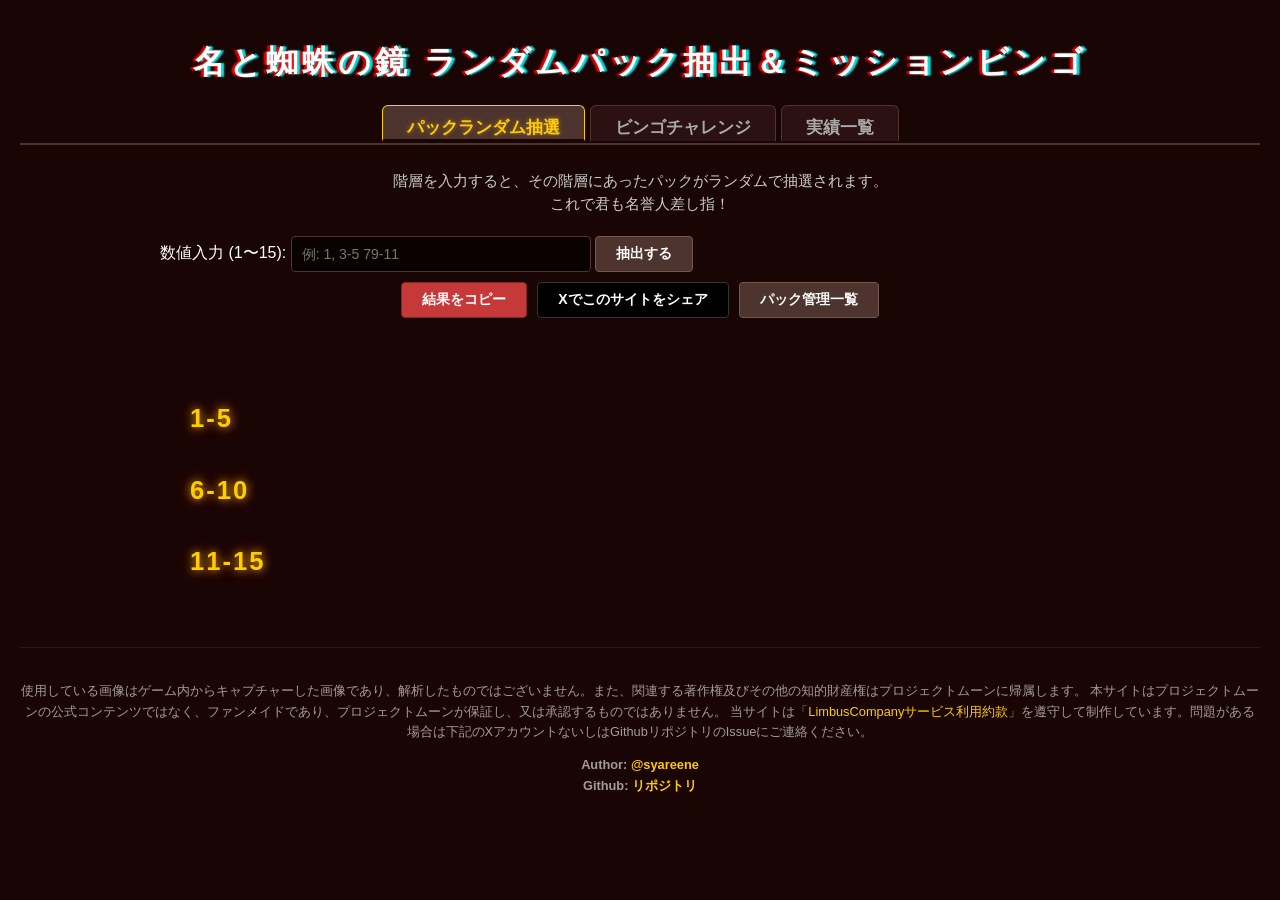
<file: index.html>
<!DOCTYPE html>
<html lang="ja">

<head>
    <meta charset="UTF-8">
    <title>RandomPackGenerator(LCB)</title>
    <meta name="viewport" content="width=device-width, initial-scale=1.0">

    <link rel="preconnect" href="https://fonts.googleapis.com">
    <link rel="preconnect" href="https://fonts.gstatic.com" crossorigin>
    <link href="https://fonts.googleapis.com/css2?family=DotGothic16&display=swap" rel="stylesheet">

    <link rel="stylesheet" href="style.css">
    <link rel="icon" href="images/favicon.png" type="image/png">
</head>

<body>
    <h1>名と蜘蛛の鏡 ランダムパック抽出＆ミッションビンゴ</h1>

    <!-- タブナビゲーション -->
    <nav class="tab-nav">
        <button class="tab-btn active" data-tab="tab-pack">パックランダム抽選</button>
        <button class="tab-btn" data-tab="tab-bingo">ビンゴチャレンジ</button>
        <button class="tab-btn" data-tab="tab-achievements">実績一覧</button>
    </nav>

    <!-- タブ1: パックランダム抽選 (既存の機能) -->
    <section id="tab-pack" class="tab-content active">
        <p class="tab-desc">階層を入力すると、その階層にあったパックがランダムで抽選されます。<br>これで君も名誉人差し指！</p>

        <div>
            <label>数値入力 (1〜15):
                <input type="text" id="inputNumbers" placeholder="例: 1, 3-5 79-11" style="width: 300px;">
            </label>
            <button id="generateBtn">抽出する</button>
        </div>

        <div class="action-buttons" style="margin-top: 10px;">
            <button id="copyBtn">結果をコピー</button>
            <button id="shareBtn">Xでこのサイトをシェア</button>
            <button id="toggleListBtn">パック管理一覧</button>
        </div>

        <div id="packListContainer" style="display: none;">
            <h3>パック有効/無効設定</h3>
            <p>クリックして抽選対象を切り替えます（暗い画像は出現しません）</p>
            <div id="packListGrid"></div>
        </div>

        <div id="animationContainer">
            <p id="animatedText"></p>
        </div>

        <div id="outputArea">
            <div class="group-container" id="group1to5">
                <h2>1-5</h2>
                <div class="slots"></div>
            </div>

            <div class="group-container" id="group6to10">
                <h2>6-10</h2>
                <div class="slots"></div>
            </div>

            <div class="group-container" id="group11to15">
                <h2>11-15</h2>
                <div class="slots"></div>
            </div>
        </div>
    </section>

    <!-- タブ2: ビンゴシステム -->
    <section id="tab-bingo" class="tab-content">
        <p class="tab-desc">
            鏡ダンジョン挑戦用のビンゴカードです。並行重畳Extreme(1~15層)前提です。<br>攻略中に達成したマスをクリックしてチェックを入れてね。最後に「挑戦完了」を押して実績に達成状況を保存できます。</p>

        <div class="bingo-header-actions">
            <button id="newBingoBtn" class="btn-secondary">新しいカードを生成</button>
            <button id="completeChallengeBtn" class="btn-primary">🏆 挑戦完了（実績へ保存）</button>
            <div class="line-status">成立ライン数: <span id="bingoLineCount">0</span></div>
        </div>

        <div class="bingo-layout">
            <!-- 左側: 5x5 ビンゴ盤面 -->
            <div class="bingo-left-column">
                <div id="bingoGrid" class="bingo-grid"></div>
            </div>

            <!-- 右側: 選択マス詳細パネル (PC表示用) -->
            <div class="bingo-right-column">
                <h3>ミッション詳細</h3>
                <div id="bingoDetailPanel" class="detail-panel">
                    <div class="detail-empty">マスを選択すると詳細が表示されます。<br><small>※ダブルクリックで達成チェックをトグルできます。</small></div>
                </div>
            </div>
        </div>

        <!-- スマホ用スライドイン詳細ドロワー -->
        <div id="mobileDrawer" class="mobile-drawer">
            <div class="drawer-header">
                <h3>ミッション詳細</h3>
                <button id="closeDrawerBtn" class="drawer-close-btn">&times;</button>
            </div>
            <div id="drawerBody" class="drawer-body"></div>
        </div>
    </section>

    <!-- タブ3: 実績一覧 -->
    <section id="tab-achievements" class="tab-content">
        <p class="tab-desc">これまでに達成した累積ミッションと隠し実績の解禁状況です。</p>
        <div id="achievementsContainer"></div>
    </section>

    <footer>
        <div class="footer-content">
            <p class="disclaimer">
                使用している画像はゲーム内からキャプチャーした画像であり、解析したものではございません。また、関連する著作権及びその他の知的財産権はプロジェクトムーンに帰属します。
                本サイトはプロジェクトムーンの公式コンテンツではなく、ファンメイドであり、プロジェクトムーンが保証し、又は承認するものではありません。
                当サイトは「<a href="https://limbuscompany.jp/terms-of-service/" target="_blank"
                    rel="noopener">LimbusCompanyサービス利用約款</a>」を遵守して制作しています。問題がある場合は下記のXアカウントないしはGithubリポジトリのIssueにご連絡ください。
            </p>
            <p class="author">
                Author: <a href="https://x.com/syareene_sub" target="_blank" rel="noopener">@syareene</a><br>
                Github: <a href="https://github.com/Syareene/mirror_dungeon_prescript" target="_blank"
                    rel="noopener">リポジトリ</a>
            </p>
        </div>
    </footer>

    <script src="achievements.js"></script>
    <script src="bingo.js"></script>
    <script src="main.js"></script>
</body>

</html>
</file>
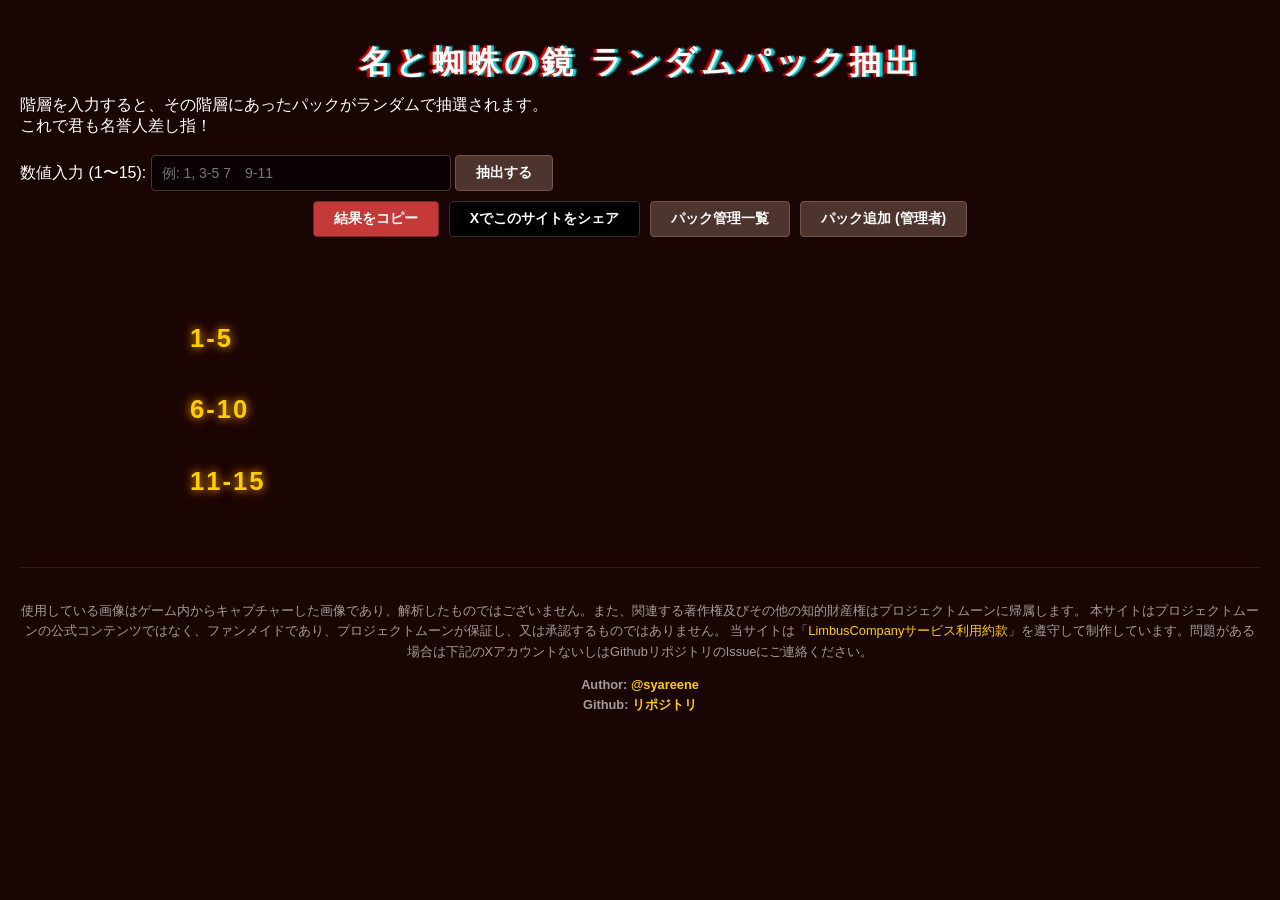
<file: md_prescript.html>
<!DOCTYPE html>
<html lang="ja">

<head>
    <meta charset="UTF-8">
    <title>RandomPackGenerator(LCB)</title>

    <link rel="preconnect" href="https://fonts.googleapis.com">
    <link rel="preconnect" href="https://fonts.gstatic.com" crossorigin>
    <link href="https://fonts.googleapis.com/css2?family=DotGothic16&display=swap" rel="stylesheet">

    <link rel="stylesheet" href="style.css"> <link rel="icon" href="images/favicon.png" type="image/png">
</head>

<body>
    <h1>名と蜘蛛の鏡 ランダムパック抽出</h1>
    階層を入力すると、その階層にあったパックがランダムで抽選されます。<br>
    これで君も名誉人差し指！<br>
    <br>

    <div>
        <label>数値入力 (1〜15):
            <input type="text" id="inputNumbers" placeholder="例: 1, 3-5 7　9-11" style="width: 300px;">
        </label>
        <button id="generateBtn">抽出する</button>
    </div>

    <div class="action-buttons" style="margin-top: 10px;">
        <button id="copyBtn">結果をコピー</button>
        <button id="shareBtn">Xでこのサイトをシェア</button>
        <button id="toggleListBtn">パック管理一覧</button>
        <button id="toggleAdminBtn">パック追加 (管理者)</button>
    </div>

    <div id="packListContainer" style="display: none;">
        <h3>パック有効/無効設定</h3>
        <p>クリックして抽選対象を切り替えます（暗い画像は出現しません）</p>
        <div id="packListGrid"></div>
    </div>

    <div id="animationContainer">
        <p id="animatedText"></p>
    </div>

    <div id="outputArea">
        <div class="group-container" id="group1to5">
            <h2>1-5</h2>
            <div class="slots"></div>
        </div>
    
        <div class="group-container" id="group6to10">
            <h2>6-10</h2>
            <div class="slots"></div>
        </div>
    
        <div class="group-container" id="group11to15">
            <h2>11-15</h2>
            <div class="slots"></div>
        </div>
    </div>

    <div id="adminFormContainer" style="display: none;">
        <h3>新規パック追加 (管理者用)</h3>
        <form id="adminAddPackForm" enctype="multipart/form-data">
            <div class="form-group">
                <label for="adminPackText">パック名:</label>
                <input type="text" id="adminPackText" name="text" required placeholder="例: 狂気の鏡">
            </div>
            <div class="form-group">
                <label>出現階層 (1〜5):</label>
                <div class="checkbox-group">
                    <label><input type="checkbox" name="locations" value="1"> 1層</label>
                    <label><input type="checkbox" name="locations" value="2"> 2層</label>
                    <label><input type="checkbox" name="locations" value="3"> 3層</label>
                    <label><input type="checkbox" name="locations" value="4"> 4層</label>
                    <label><input type="checkbox" name="locations" value="5"> 5層</label>
                </div>
            </div>
            <div class="form-group">
                <label>その他出現条件:</label>
                <div class="checkbox-group">
                    <label><input type="checkbox" id="adminAppear6to10" name="appear6to10"> 6-10層に出現する</label>
                    <label><input type="checkbox" id="adminAppear11to15" name="appear11to15"> 11-15層に出現する</label>
                </div>
            </div>
            <div class="form-group">
                <label for="adminPackImage">パック画像:</label>
                <input type="file" id="adminPackImage" name="image" accept="image/*">
            </div>
            <button type="submit" id="submitPackBtn">パックを登録する</button>
        </form>
    </div>

    <footer>
        <div class="footer-content">
            <p class="disclaimer">
                使用している画像はゲーム内からキャプチャーした画像であり、解析したものではございません。また、関連する著作権及びその他の知的財産権はプロジェクトムーンに帰属します。
                本サイトはプロジェクトムーンの公式コンテンツではなく、ファンメイドであり、プロジェクトムーンが保証し、又は承認するものではありません。
                当サイトは「<a href="https://limbuscompany.jp/terms-of-service/"
                    target="_blank" rel="noopener">LimbusCompanyサービス利用約款</a>」を遵守して制作しています。問題がある場合は下記のXアカウントないしはGithubリポジトリのIssueにご連絡ください。
            </p>
            <p class="author">
                Author: <a href="https://x.com/syareene_sub" target="_blank" rel="noopener">@syareene</a><br>
                Github: <a href="https://github.com/Syareene/mirror_dungeon_prescript" target="_blank" rel="noopener">リポジトリ</a>
            </p>
        </div>
    </footer>

    <script src="main.js"></script>
</body>

</html>
</file>
<file: style.css>
/* --- 全体設定 --- */
body {
    background-color: #1a0505;
    color: #ffffff;
    font-family: sans-serif;
    margin: 0;
    padding: 20px;
}

/* --- 見出し --- */
h1 {
    color: #ffffff;
    text-shadow:
        -3px 0px 1.5px rgba(255, 0, 0, 0.9),
        3px 0px 1.5px rgba(0, 255, 255, 0.9);
    letter-spacing: 4px;
    margin-bottom: 10px;
    text-align: center;
}

h2 {
    color: #ffcc00;
    font-weight: bold;
    font-size: 1.6em;
    text-shadow:
        0 0 8px rgba(255, 204, 0, 0.8),
        0 0 15px rgba(255, 102, 0, 0.5);
    letter-spacing: 2px;
}

/* --- タブナビゲーション --- */
.tab-nav {
    display: flex;
    justify-content: center;
    gap: 5px;
    margin: 20px 0 25px 0;
    border-bottom: 2px solid #4e342e;
    padding-bottom: 2px;
}

.tab-btn {
    background-color: #2b1111;
    color: #aaa;
    border: 1px solid #4e342e;
    border-bottom: none;
    border-radius: 6px 6px 0 0;
    padding: 10px 24px;
    font-size: 1.05em;
    font-weight: bold;
    cursor: pointer;
    transition: all 0.2s ease;
}

.tab-btn:hover {
    background-color: #3d1a1a;
    color: #fff;
}

.tab-btn.active {
    background-color: #4e342e;
    color: #ffcc00;
    border-color: #ffcc00;
    border-bottom: 2px solid #1a0505;
    margin-bottom: -2px;
    text-shadow: 0 0 5px rgba(255, 204, 0, 0.5);
}

.tab-content {
    display: none;
    max-width: 960px;
    margin: 0 auto;
}

.tab-content.active {
    display: block;
}

.tab-desc {
    text-align: center;
    color: #ccc;
    font-size: 0.95em;
    margin-bottom: 20px;
    line-height: 1.5;
}

.action-buttons {
    display: flex;
    gap: 10px;
    justify-content: center;
    margin-bottom: 20px;
}

/* シェアボタン */
#shareBtn {
    background-color: #000000;
    border: 1px solid #333;
}

#shareBtn:hover {
    background-color: #222;
}

/* コピーボタン */
#copyBtn {
    background-color: #c63939;
    border: 1px solid #7d2626;
}

/* --- 入力欄とボタン・セレクト --- */
.input-section {
    display: flex;
    align-items: center;
    gap: 10px;
    background: rgba(255, 255, 255, 0.05);
    padding: 15px;
    border-radius: 5px;
    margin-bottom: 10px;
}

input[type="text"],
select,
button {
    height: 36px;
    box-sizing: border-box;
    border-radius: 4px;
    font-size: 14px;
    vertical-align: middle;
}

input[type="text"],
select {
    background: rgba(0, 0, 0, 0.6);
    border: 1px solid #4e342e;
    color: white;
    padding: 0 10px;
}

button {
    background-color: #4e342e;
    color: white;
    border: 1px solid #795548;
    padding: 0 20px;
    cursor: pointer;
    font-weight: bold;
    transition: background 0.2s;
}

button:hover {
    background-color: #5d4037;
}

.btn-primary {
    background-color: #b71c1c;
    border-color: #ff5252;
}
.btn-primary:hover {
    background-color: #d32f2f;
}

.btn-secondary {
    background-color: #37474f;
    border-color: #78909c;
}
.btn-secondary:hover {
    background-color: #455a64;
}

.btn-danger {
    background-color: #c62828;
    border-color: #e53935;
}

/* --- ビンゴセクション スタイル --- */
.bingo-header-actions {
    display: flex;
    align-items: center;
    justify-content: space-between;
    gap: 15px;
    background: rgba(0, 0, 0, 0.6);
    border: 1px solid #4e342e;
    padding: 12px 20px;
    border-radius: 6px;
    margin-bottom: 20px;
    flex-wrap: wrap;
}

.line-status {
    font-size: 1.1em;
    font-weight: bold;
    color: #ffcc00;
}

.line-status span {
    font-size: 1.4em;
    color: #00e5ff;
    text-shadow: 0 0 8px rgba(0, 229, 255, 0.7);
}

.bingo-layout {
    display: flex;
    gap: 20px;
}

.bingo-left-column {
    flex: 2;
    min-width: 0;
}

.bingo-right-column {
    flex: 1;
    min-width: 250px;
    background: rgba(0, 0, 0, 0.6);
    border: 1px solid #4e342e;
    border-radius: 6px;
    padding: 15px;
    position: relative;
}

.bingo-right-column h3 {
    margin-top: 0;
    color: #ffcc00;
    border-bottom: 1px solid #4e342e;
    padding-bottom: 8px;
}

/* 5x5 ビンゴ盤面 */
.bingo-grid {
    display: grid;
    grid-template-columns: repeat(5, 1fr);
    gap: 8px;
    background: rgba(0, 0, 0, 0.4);
    padding: 10px;
    border: 1px solid #4e342e;
    border-radius: 6px;
}

.bingo-cell {
    background: rgba(30, 10, 10, 0.8);
    border: 1px solid #5d4037;
    border-radius: 4px;
    aspect-ratio: 1 / 1;
    padding: 6px;
    display: flex;
    flex-direction: column;
    justify-content: space-between;
    align-items: center;
    cursor: pointer;
    position: relative;
    user-select: none;
    transition: all 0.2s ease;
}

.bingo-cell:hover {
    background: rgba(60, 20, 20, 0.9);
    border-color: #ffcc00;
    transform: translateY(-2px);
}

.bingo-cell.selected {
    box-shadow: 0 0 10px rgba(0, 229, 255, 0.8);
    border-color: #00e5ff;
}

.bingo-cell.checked {
    background: linear-gradient(135deg, rgba(20, 60, 20, 0.9), rgba(10, 40, 10, 0.9));
    border-color: #4caf50;
}
.bingo-cell.checked::after {
    content: '';
    position: absolute;
    top: 0; left: 0; right: 0; bottom: 0;
    background: rgba(76, 175, 80, 0.15);
    pointer-events: none;
}

.cell-level {
    font-size: 0.7em;
    background: #4e342e;
    color: #ffcc00;
    padding: 1px 5px;
    border-radius: 3px;
    font-weight: bold;
    align-self: flex-start;
}

.cell-title {
    font-size: 0.8em;
    font-weight: bold;
    text-align: center;
    word-break: break-all;
    line-height: 1.2;
    margin: 4px 0;
}

.cell-status {
    font-size: 1.2em;
    color: #4caf50;
    font-weight: bold;
    height: 18px;
}

/* レベル別カラー強調 */
.bingo-cell.level-1 .cell-level { background: #37474f; color: #fff; }
.bingo-cell.level-2 .cell-level { background: #1b5e20; color: #a5d6a7; }
.bingo-cell.level-3 .cell-level { background: #0d47a1; color: #90caf9; }
.bingo-cell.level-4 .cell-level { background: #4a148c; color: #ce93d8; }
.bingo-cell.level-5 .cell-level { background: #b71c1c; color: #ff8a80; }

/* 詳細パネル & 補助テキスト(note) & 出典(source) */
.detail-empty {
    color: #888;
    font-size: 0.9em;
    text-align: center;
    padding: 30px 10px;
    line-height: 1.5;
}

.detail-badge {
    display: inline-block;
    padding: 3px 8px;
    font-size: 0.8em;
    font-weight: bold;
    border-radius: 3px;
    margin-bottom: 10px;
}
.detail-badge.level-1 { background: #37474f; color: #fff; }
.detail-badge.level-2 { background: #1b5e20; color: #a5d6a7; }
.detail-badge.level-3 { background: #0d47a1; color: #90caf9; }
.detail-badge.level-4 { background: #4a148c; color: #ce93d8; }
.detail-badge.level-5 { background: #b71c1c; color: #ff8a80; }

.detail-title {
    margin: 0 0 10px 0;
    color: #ffcc00;
    font-size: 1.2em;
}

.detail-desc {
    font-size: 0.95em;
    line-height: 1.5;
    color: #ddd;
    margin-bottom: 10px;
}

/* 補助テキスト (note) のスタイル */
.note-box {
    background: rgba(80, 20, 20, 0.4);
    border-left: 3px solid #ffcc00;
    padding: 8px 12px;
    font-size: 0.85em;
    color: #ffe082;
    line-height: 1.4;
    border-radius: 0 4px 4px 0;
    margin: 10px 0;
}

/* 出典・参考元 (source) のスタイル */
.card-source {
    font-size: 0.75em;
    color: #888;
    text-align: right;
    margin-top: 10px;
    font-style: italic;
}

.detail-tags {
    margin-top: 10px;
}
.detail-tags .tag {
    display: inline-block;
    background: rgba(255, 204, 0, 0.15);
    border: 1px solid #ffcc00;
    color: #ffcc00;
    padding: 2px 8px;
    border-radius: 3px;
    font-size: 0.8em;
    margin-right: 4px;
    margin-bottom: 4px;
}

.btn-toggle {
    width: 100%;
    height: 40px;
    font-size: 1em;
}
.btn-unchecked {
    background-color: #2e7d32;
    border-color: #4caf50;
}
.btn-unchecked:hover {
    background-color: #388e3c;
}
.btn-checked {
    background-color: #c62828;
    border-color: #ef5350;
}
.btn-checked:hover {
    background-color: #d32f2f;
}

/* スマホ用ドロワー */
.mobile-drawer {
    display: none;
    position: fixed;
    bottom: -100%;
    left: 0; right: 0;
    background: #110303;
    border-top: 2px solid #ffcc00;
    border-radius: 12px 12px 0 0;
    padding: 20px;
    z-index: 1000;
    box-shadow: 0 -5px 20px rgba(0, 0, 0, 0.8);
    transition: bottom 0.3s ease;
    max-height: 80vh;
    overflow-y: auto;
}

.mobile-drawer.open {
    bottom: 0;
}

.drawer-header {
    display: flex;
    justify-content: space-between;
    align-items: center;
    margin-bottom: 15px;
    border-bottom: 1px solid #4e342e;
    padding-bottom: 8px;
}

.drawer-header h3 {
    margin: 0;
    color: #ffcc00;
}

.drawer-close-btn {
    background: none;
    border: none;
    color: #aaa;
    font-size: 1.8em;
    cursor: pointer;
    padding: 0 10px;
}

/* --- 実績画面 スタイル & コントロールバー --- */
.achievements-summary {
    display: grid;
    grid-template-columns: repeat(auto-fit, minmax(200px, 1fr));
    gap: 15px;
    margin-bottom: 25px;
}

.summary-card {
    background: rgba(0, 0, 0, 0.6);
    border: 1px solid #4e342e;
    border-radius: 6px;
    padding: 15px;
    display: flex;
    flex-direction: column;
    align-items: center;
}

.summary-label {
    font-size: 0.85em;
    color: #aaa;
    margin-bottom: 5px;
}

.summary-val {
    font-size: 1.4em;
    font-weight: bold;
    color: #ffcc00;
}

.progress-bar-bg {
    width: 100%;
    height: 8px;
    background: #333;
    border-radius: 4px;
    overflow: hidden;
    margin-top: 8px;
}

.progress-bar-fill {
    height: 100%;
    background: linear-gradient(90deg, #ff9800, #ffcc00);
    transition: width 0.4s ease;
}

/* ソート・フィルターコントロールバー */
.achievement-controls {
    display: flex;
    gap: 15px;
    background: rgba(0, 0, 0, 0.6);
    border: 1px solid #4e342e;
    padding: 12px 20px;
    border-radius: 6px;
    margin-bottom: 25px;
    align-items: center;
    flex-wrap: wrap;
}

.control-group {
    display: flex;
    align-items: center;
    gap: 8px;
}

.control-group label {
    font-size: 0.9em;
    color: #ffcc00;
    font-weight: bold;
}

.achievement-level-group {
    margin-bottom: 25px;
}

.level-header {
    margin-bottom: 10px;
    color: #ffcc00;
    font-size: 1.2em;
    border-bottom: 1px dashed #4e342e;
    padding-bottom: 5px;
}

.level-count {
    font-size: 0.85em;
    color: #aaa;
}

.achievement-grid {
    display: grid;
    grid-template-columns: repeat(auto-fill, minmax(280px, 1fr));
    gap: 12px;
}

.achievement-card {
    display: flex;
    flex-direction: column;
    justify-content: space-between;
    background: rgba(0, 0, 0, 0.5);
    border: 1px solid #4e342e;
    border-radius: 6px;
    padding: 12px;
    position: relative;
    transition: transform 0.2s, border-color 0.2s;
}

.achievement-card:hover {
    border-color: #795548;
}

.achievement-card.done {
    background: rgba(20, 50, 20, 0.6);
    border-color: #4caf50;
}

.achievement-card.locked {
    opacity: 0.6;
}

.card-top-row {
    display: flex;
    align-items: flex-start;
    gap: 10px;
}

.card-status-icon {
    font-size: 1.4em;
    width: 25px;
    text-align: center;
    flex-shrink: 0;
}

.card-info {
    flex: 1;
}

.card-title {
    font-weight: bold;
    color: #fff;
    font-size: 0.95em;
}

.card-desc {
    font-size: 0.82em;
    color: #aaa;
    margin-top: 4px;
    line-height: 1.4;
}

.card-tags {
    margin-top: 8px;
    display: flex;
    flex-wrap: wrap;
    gap: 4px;
}

.card-tags .tag {
    font-size: 0.7em;
    padding: 1px 5px;
    background: rgba(255, 204, 0, 0.1);
    border: 1px solid rgba(255, 204, 0, 0.4);
    color: #ffcc00;
    border-radius: 3px;
}

/* ツールチップ付き補足テキスト */
.note-toggle-btn {
    display: inline-block;
    margin-top: 6px;
    font-size: 0.75em;
    color: #00e5ff;
    cursor: pointer;
    text-decoration: underline;
}

.card-note-detail {
    display: none;
    font-size: 0.8em;
    background: rgba(40, 20, 20, 0.8);
    border-left: 2px solid #00e5ff;
    padding: 6px 8px;
    margin-top: 6px;
    color: #e0f7fa;
    border-radius: 0 4px 4px 0;
}
.card-note-detail.show {
    display: block;
}

/* 隠し実績カード */
.secret-card.secret-locked {
    background: rgba(30, 0, 0, 0.4);
    border-color: #880e4f;
}

.secret-card.unlocked {
    background: linear-gradient(135deg, rgba(60, 40, 0, 0.8), rgba(30, 20, 0, 0.8));
    border-color: #ffd700;
    box-shadow: 0 0 10px rgba(255, 215, 0, 0.3);
}

.secret-card.unlocked .card-title {
    color: #ffd700;
}

/* 警告ボックス */
.alert-box {
    padding: 15px;
    border-radius: 6px;
    margin-bottom: 20px;
}
.alert-box.warning {
    background: rgba(183, 28, 28, 0.2);
    border: 1px solid #e53935;
    color: #ffcdd2;
}

/* --- パック管理パネルのスタイル --- */
#packListContainer {
    background: rgba(0, 0, 0, 0.8);
    border: 1px solid #4e342e;
    border-radius: 8px;
    padding: 20px;
    margin: 20px 0;
}

#packListGrid {
    display: grid;
    grid-template-columns: repeat(auto-fill, minmax(100px, 1fr));
    gap: 10px;
    max-height: 400px;
    overflow-y: auto;
    padding: 10px;
}

.pack-item-manage {
    cursor: pointer;
    text-align: center;
    padding: 5px;
    border: 1px solid transparent;
    transition: all 0.2s;
}

.pack-item-manage:hover {
    background: rgba(255, 255, 255, 0.1);
}

.pack-item-manage img {
    width: 80px;
    height: auto;
    border-radius: 4px;
}

.pack-item-manage p {
    font-size: 0.7em;
    margin-top: 5px;
    color: #ccc;
    display: -webkit-box;
    line-clamp: 2;
    -webkit-line-clamp: 2;
    -webkit-box-orient: vertical;
    overflow: hidden;
}

.pack-item-manage.disabled {
    filter: grayscale(100%) brightness(0.4);
    opacity: 0.5;
}

/* --- アニメーションエリア --- */
#animationContainer {
    height: 45px;
    margin: 5px 0;
    display: flex;
    justify-content: center;
    align-items: center;
    overflow: hidden;
}

#animatedText {
    color: #00e5ff;
    font-family: 'DotGothic16', sans-serif;
    font-size: 1.2em;
    text-shadow:
        0 0 10px rgba(0, 229, 255, 0.9),
        0 0 20px rgba(0, 184, 212, 0.6);
    margin: 0;
    padding: 0;
    line-height: 1.2;
    font-weight: bold;
    min-height: 1.2em;
}

/* --- フッターのスタイル --- */
footer {
    margin-top: 50px;
    padding: 20px 0;
    border-top: 1px solid rgba(255, 0, 0, 0.3);
    color: rgba(255, 255, 255, 0.6);
    font-size: 0.8em;
    text-align: center;
    line-height: 1.6;
}

.footer-content a {
    color: #ffcc00;
    text-decoration: none;
    border-bottom: 1px solid transparent;
    transition: border-bottom 0.2s;
}

.footer-content a:hover {
    border-bottom: 1px solid #ffcc00;
}

.disclaimer {
    margin-bottom: 10px;
}

.author {
    margin-bottom: 5px;
    font-weight: bold;
}

/* --- 出力エリア・スロット設定 --- */
#outputArea {
    max-width: 900px;
    margin: 0 auto;
}

.group-container {
    margin-bottom: 20px;
}

.slots {
    display: grid;
    grid-template-columns: repeat(5, minmax(0, 1fr));
    gap: 8px;
}

.slot {
    background: rgba(255, 255, 255, 0.05);
    padding: 8px;
    text-align: center;
    min-height: 120px;
    display: flex;
    flex-direction: column;
    align-items: center;
    border: 1px solid rgba(255, 255, 255, 0.8);
    box-shadow: none;
    margin: 0;
}

.slot img {
    width: 130px;
    height: auto;
    margin-top: 5px;
    max-width: 100%;
}

.slot p {
    height: 45px;
    margin: 0 0 5px 0;
    font-size: 0.85em;
    font-weight: bold;
    width: 100%;
    word-break: break-all;
    overflow-wrap: anywhere;
    display: flex;
    flex-direction: column;
    justify-content: flex-end;
    align-items: center;
    text-align: center;
}

/* レスポンシブ (スマホ向け: < 768px) */
@media (max-width: 768px) {
    body {
        padding: 10px;
    }

    .tab-btn {
        padding: 8px 12px;
        font-size: 0.9em;
    }

    .bingo-layout {
        flex-direction: column;
    }

    .bingo-right-column {
        display: none;
    }

    .mobile-drawer {
        display: block;
    }

    .bingo-grid {
        gap: 4px;
        padding: 5px;
    }

    .cell-title {
        font-size: 0.7em;
    }
}
</file>
